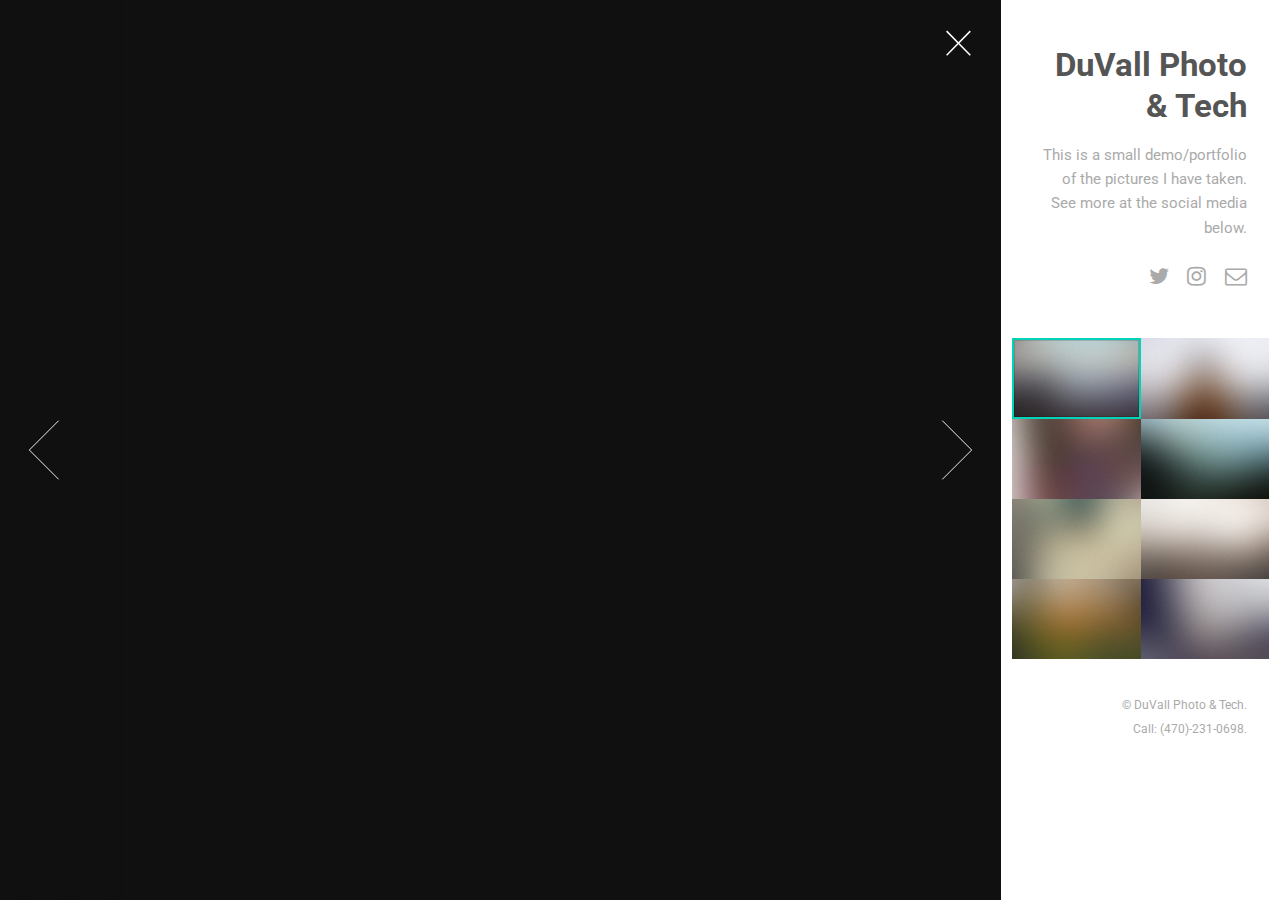
<file: index.html>
<!DOCTYPE HTML>
<!--
	Lens by HTML5 UP
	html5up.net | @ajlkn
	Free for personal and commercial use under the CCA 3.0 license (html5up.net/license)
-->
<html>
	<head>
		<title>DuVall Photo & Tech</title>
		<meta charset="utf-8" />
		<meta name="viewport" content="width=device-width, initial-scale=1" />
		<!--[if lte IE 8]><script src="assets/js/ie/html5shiv.js"></script><![endif]-->
		<link rel="stylesheet" href="assets/css/main.css" />
		<!--[if lte IE 8]><link rel="stylesheet" href="assets/css/ie8.css" /><![endif]-->
		<!--[if lte IE 9]><link rel="stylesheet" href="assets/css/ie9.css" /><![endif]-->
		<noscript><link rel="stylesheet" href="assets/css/noscript.css" /></noscript>
	</head>
	<body class="is-loading-0 is-loading-1 is-loading-2">

		<!-- Main -->
			<div id="main">

				<!-- Header -->
					<header id="header">
						<h1>DuVall Photo & Tech</h1>
						<p>This is a small demo/portfolio of the pictures I have taken. <br> See more at the social media below.</p>
						<ul class="icons">
							<li><a href="https://twitter.com/stephenduvall17" class="icon fa-twitter"><span class="label">Twitter</span></a></li>
							<li><a href="https://www.instagram.com/stephenduvall/" class="icon fa-instagram"><span class="label">Instagram</span></a></li>
							<!--<li><a href="#" class="icon fa-github"><span class="label">Github</span></a></li>-->
							<li><a href="mailto:stephen.duvall13@gmail.com" class="icon fa-envelope-o"><span class="label">Email</span></a></li>
						</ul>
					</header>

				<!-- Thumbnail -->
					<section id="thumbnails">
						<article>
							<a class="thumbnail" href="images/fulls/01.jpg" data-position="left center"><img src="images/thumbs/01.jpg" alt="" /></a>
							<!--<h2>Photo Information</h2>-->
							<p>Shutter: 1/160 Av: 4.5</p>
						</article>
						<article>
							<a class="thumbnail" href="images/fulls/02.jpg"><img src="images/thumbs/02.jpg" alt="" /></a>
							<!--<h2>Vivamus convallis libero</h2>-->
							<p>Shutter: 1/40 Av: 4.5</p>
						</article>
						<article>
							<a class="thumbnail" href="images/fulls/03.jpg" data-position="top center"><img src="images/thumbs/03.jpg" alt="" /></a>
							<!--<h2>Nec accumsan enim felis</h2>-->
							<p>Shutter: 1/15 Av: 5.6</p>
						</article>
						<article>
							<a class="thumbnail" href="images/fulls/04.jpg"><img src="images/thumbs/04.jpg" alt="" /></a>
							<!--<h2>Donec maximus nisi eget</h2>-->
							<p> Shutter 1/400 Av: 3.5 ISO: 100</p>
						</article>
						<article>
							<a class="thumbnail" href="images/fulls/05.jpg" data-position="top center"><img src="images/thumbs/05.jpg" alt="" /></a>
							<!--<h2>Nullam vitae nunc vulputate</h2>-->
							<p>Shutter: 1/800 Av: 5.6 ISO: 800</p>
						</article>
						<article>
							<a class="thumbnail" href="images/fulls/06.jpg" data-position="top"><img src="images/thumbs/06.jpg" alt="" /></a>
							<!--<h2>Phasellus magna faucibus</h2>-->
							<p>Shutter: 1/60 Av: 4.0</p>
						</article>
						<article>
							<a class="thumbnail" href="images/fulls/07.jpg"><img src="images/thumbs/07.jpg" alt="" /></a>
							<!--<h2>Proin quis mauris</h2>-->
							<p>Shutter: 1/80 Av: 5.0</p>
						</article>
						<article>
							<a class="thumbnail" href="images/fulls/08.jpg"><img src="images/thumbs/08.jpg" alt="" /></a>
							<!--<h2>Gravida quis varius enim</h2>-->
							<p>Shutter: 1/4000 Av: 4.0</p>
						</article>
						<!--<article>
							<a class="thumbnail" href="images/fulls/09.jpg"><img src="images/thumbs/09.jpg" alt="" /></a>
							<h2>Morbi eget vitae adipiscing</h2>
							<p>In quis vulputate dui. Maecenas metus elit, dictum praesent lacinia lacus.</p>
						</article>
						<article>
							<a class="thumbnail" href="images/fulls/10.jpg"><img src="images/thumbs/10.jpg" alt="" /></a>
							<h2>Habitant tristique senectus</h2>
							<p>Vestibulum ante ipsum primis in faucibus orci luctus ac tincidunt dolor.</p>
						</article>
						<article>
							<a class="thumbnail" href="images/fulls/11.jpg"><img src="images/thumbs/11.jpg" alt="" /></a>
							<h2>Pharetra ex non faucibus</h2>
							<p>Ut sed magna euismod leo laoreet congue. Fusce congue enim ultricies.</p>
						</article>
						<article>
							<a class="thumbnail" href="images/fulls/12.jpg"><img src="images/thumbs/12.jpg" alt="" /></a>
							<h2>Mattis lorem sodales</h2>
							<p>Feugiat auctor leo massa, nec vestibulum nisl erat faucibus, rutrum nulla.</p>
						</article>-->
					</section>

				<!-- Footer -->
					<footer id="footer">
						<ul class="copyright">
							<li>&copy; DuVall Photo & Tech.</li><li>Call: (470)-231-0698</a>.</li>
						</ul>
					</footer>

			</div>

		<!-- Scripts -->
			<script src="assets/js/jquery.min.js"></script>
			<script src="assets/js/skel.min.js"></script>
			<!--[if lte IE 8]><script src="assets/js/ie/respond.min.js"></script><![endif]-->
			<script src="assets/js/main.js"></script>
		<!-- Google Analytics -->
			<script>
			 (function(i,s,o,g,r,a,m){i['GoogleAnalyticsObject']=r;i[r]=i[r]||function(){
		 (i[r].q=i[r].q||[]).push(arguments)},i[r].l=1*new Date();a=s.createElement(o),
			 m=s.getElementsByTagName(o)[0];a.async=1;a.src=g;m.parentNode.insertBefore(a,m)
			 })(window,document,'script','https://www.google-analytics.com/analytics.js','ga');

			 ga('create', 'UA-78698393-2', 'auto');
			 ga('send', 'pageview');
	 </script>

	</body>
</html>
</file>
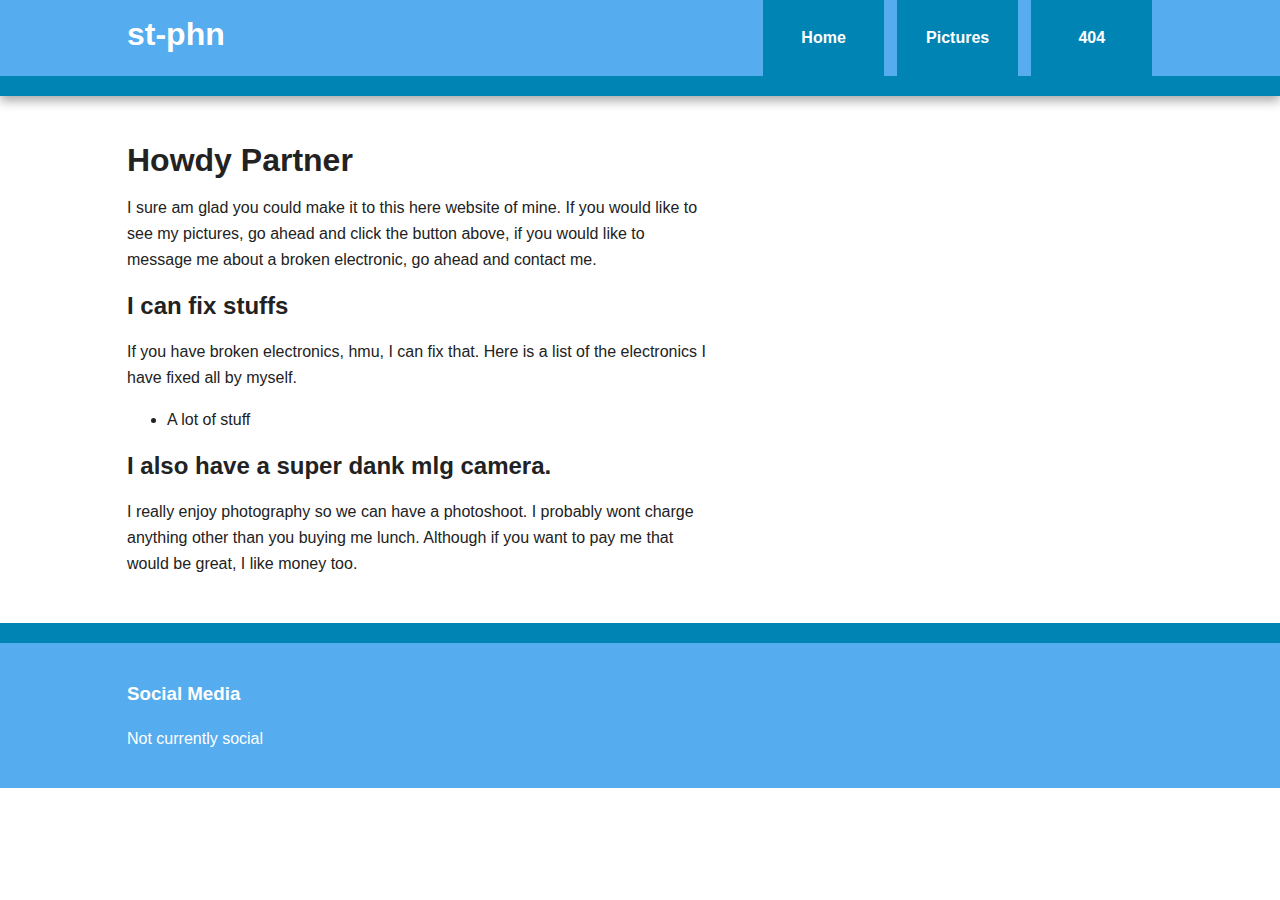
<file: Old/index.html>
<!doctype html>
<!--[if lt IE 7]>      <html class="no-js lt-ie9 lt-ie8 lt-ie7" lang=""> <![endif]-->
<!--[if IE 7]>         <html class="no-js lt-ie9 lt-ie8" lang=""> <![endif]-->
<!--[if IE 8]>         <html class="no-js lt-ie9" lang=""> <![endif]-->
<!--[if gt IE 8]><!--> <html class="no-js" lang=""> <!--<![endif]-->
    <head>
        <meta charset="utf-8">
        <meta http-equiv="X-UA-Compatible" content="IE=edge,chrome=1">
        <title></title>
        <meta name="description" content="">
        <meta name="viewport" content="width=device-width, initial-scale=1">
        <link rel="apple-touch-icon" href="apple-touch-icon.png">

        <link rel="stylesheet" href="css/normalize.min.css">
        <link rel="stylesheet" href="css/main.css">

        <script src="js/vendor/modernizr-2.8.3-respond-1.4.2.min.js"></script>
    </head>
    <body>
        <!--[if lt IE 8]>
            <p class="browserupgrade">You are using an <strong>outdated</strong> browser. Please <a href="http://browsehappy.com/">upgrade your browser</a> to improve your experience.</p>
        <![endif]-->

        <div class="header-container">
            <header class="wrapper clearfix">
                <h1 class="title">st-phn</h1>
                <nav>
                    <ul>
                        <li><a href="index.html">Home</a></li>
                        <li><a href="pictures.html">Pictures</a></li>
                        <li><a href="404.html">404</a></li>
                    </ul>
                </nav>
            </header>
        </div>

        <div class="main-container">
            <div class="main wrapper clearfix">

                <article>
                    <header>
                        <h1>Howdy Partner</h1>
                        <p>I sure am glad you could make it to this here website of mine. If you would like to see my pictures, go ahead and click the button above, if you would like to message me about a broken electronic, go ahead and contact me. </p>
                    </header>
                    <section>
                        <h2>I can fix stuffs</h2>
                        <p>If you have broken electronics, hmu, I can fix that. Here is a list of the electronics I have fixed all by myself.</p>
                        <ul>
                          <li>A lot of stuff</li>
                        </ul>

                    </section>
                    <section>
                        <h2>I also have a super dank mlg camera.</h2>
                        <p>I really enjoy photography so we can have a photoshoot. I probably wont charge anything other than you buying me lunch. Although if you want to pay me that would be great, I like money too. </p>
                    </section>
                </article>
            </div> <!-- #main -->
        </div> <!-- #main-container -->

        <div class="footer-container">
            <footer class="wrapper">
                <h3>Social Media</h3>
                <p>Not currently social</p>
            </footer>
        </div>

        <script src="//ajax.googleapis.com/ajax/libs/jquery/1.11.2/jquery.min.js"></script>
        <script>window.jQuery || document.write('<script src="js/vendor/jquery-1.11.2.min.js"><\/script>')</script>

        <script src="js/main.js"></script>

        <!-- Google Analytics: change UA-XXXXX-X to be your site's ID. -->
        <script>
            (function(b,o,i,l,e,r){b.GoogleAnalyticsObject=l;b[l]||(b[l]=
            function(){(b[l].q=b[l].q||[]).push(arguments)});b[l].l=+new Date;
            e=o.createElement(i);r=o.getElementsByTagName(i)[0];
            e.src='//www.google-analytics.com/analytics.js';
            r.parentNode.insertBefore(e,r)}(window,document,'script','ga'));
            ga('create','UA-78698393-2','auto');ga('send','pageview');
        </script>
        <!-- Google Tag Manager -->
        <noscript><iframe src="//www.googletagmanager.com/ns.html?id=GTM-TWWTQ7" height="0" width="0" style="display:none;visibility:hidden"></iframe></noscript>
        <script>
          (function(w,d,s,l,i){w[l]=w[l]||[];w[l].push({'gtm.start':
          new Date().getTime(),event:'gtm.js'});var f=d.getElementsByTagName(s)[0],
          j=d.createElement(s),dl=l!='dataLayer'?'&l='+l:'';j.async=true;j.src=
          '//www.googletagmanager.com/gtm.js?id='+i+dl;f.parentNode.insertBefore(j,f);
          })(window,document,'script','dataLayer','GTM-TWWTQ7');
        </script>
        <!-- End Google Tag Manager -->
    </body>
</html>
</file>
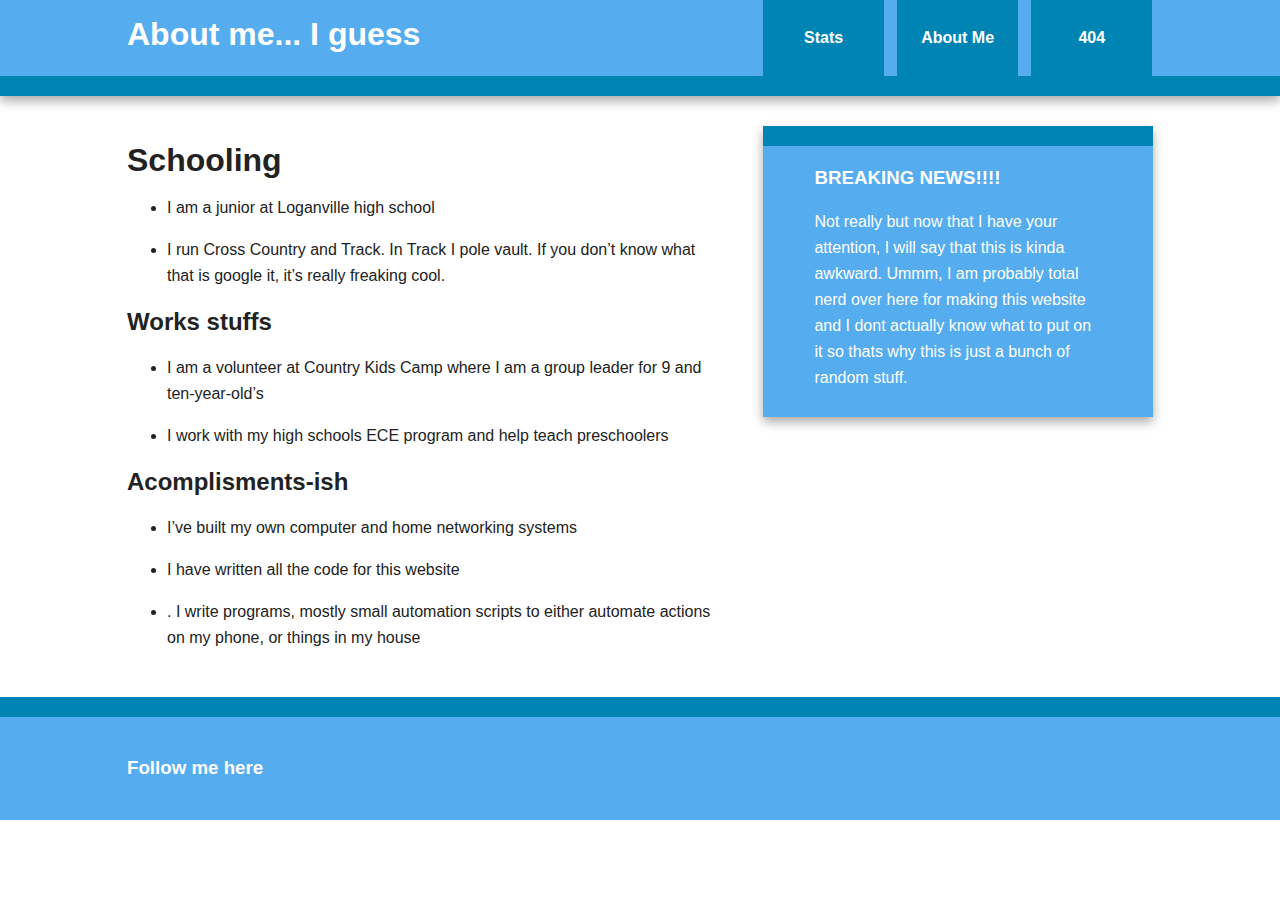
<file: aboutme.html>
<!doctype html>
<!--[if lt IE 7]>      <html class="no-js lt-ie9 lt-ie8 lt-ie7" lang=""> <![endif]-->
<!--[if IE 7]>         <html class="no-js lt-ie9 lt-ie8" lang=""> <![endif]-->
<!--[if IE 8]>         <html class="no-js lt-ie9" lang=""> <![endif]-->
<!--[if gt IE 8]><!--> <html class="no-js" lang=""> <!--<![endif]-->
    <head>
        <meta charset="utf-8">
        <meta http-equiv="X-UA-Compatible" content="IE=edge,chrome=1">
        <title></title>
        <meta name="description" content="">
        <meta name="viewport" content="width=device-width, initial-scale=1">
        <link rel="apple-touch-icon" href="apple-touch-icon.png">

        <link rel="stylesheet" href="css/normalize.min.css">
        <link rel="stylesheet" href="css/main.css">

        <script src="js/vendor/modernizr-2.8.3-respond-1.4.2.min.js"></script>
    </head>
    <body>
        <!--[if lt IE 8]>
            <p class="browserupgrade">You are using an <strong>outdated</strong> browser. Please <a href="http://browsehappy.com/">upgrade your browser</a> to improve your experience.</p>
        <![endif]-->

        <div class="header-container">
            <header class="wrapper clearfix">
                <h1 class="title">About me... I guess</h1>
                <nav>
                    <ul>
                        <li><a href="index.html">Stats</a></li>
                        <li><a href="aboutme.html">About Me</a></li>
                        <li><a href="404.html">404</a></li>
                    </ul>
                </nav>
            </header>
        </div>

        <div class="main-container">
            <div class="main wrapper clearfix">

                <article>
                    <header>
                        <h1>Schooling</h1>
                        <ul>
                          <li><p>I am a junior at Loganville high school</p></li>
                          <li><p>I run Cross Country and Track. In Track I pole vault. If you don’t know what that is google it, it’s really freaking cool.</p></li>
                        </ul>
                    </header>
                    <section>
                        <h2>Works stuffs</h2>
                        <ul>
                          <li><p>I am a volunteer at Country Kids Camp where I am a group leader for 9 and ten-year-old’s</p></li>
                          <li><p>I work with my high schools ECE program and help teach preschoolers</p></li>
                        </ul>
                    </section>
                    <section>
                        <h2>Acomplisments-ish</h2>
                        <ul>
                          <li><p>I’ve built my own computer and home networking systems</p></li>
                          <li><p>I have written all the code for this website</p></li>
                          <li><p>. I write programs, mostly small automation scripts to either automate actions on my phone, or things in my house</p></li>
                        </ul>
                    </section>

                    <footer>
                        <!--<h3>I also have a super dank mlg camera.</h3>
                        <p>I really enjoy photography so we can have a photoshoot. I probably wont charge anything other than buying me lunch. Although if you want to pay me that would be great, I like money too. </p>-->
                    </footer>
                </article>

                <aside>
                    <h3>BREAKING NEWS!!!!</h3>
                    <p>Not really but now that I have your attention, I will say that this is kinda awkward. Ummm, I am probably total nerd over here for making this website and I dont actually know what to put on it so thats why this is just a bunch of random stuff.</p>
                </aside>

            </div> <!-- #main -->
        </div> <!-- #main-container -->

        <div class="footer-container">
            <footer class="wrapper">
                <h3>Follow me here</h3>
                <!--<button onclick="snapchatFunction()">Snapchat</button>
                <script>
                  function snapchatfunction() {
                    document.getElementById("demo").innerHTML = "Hello World";
                  }
                </script> -->

                <!-- Links and pictures to social media -->
            </footer>
        </div>

        <script src="//ajax.googleapis.com/ajax/libs/jquery/1.11.2/jquery.min.js"></script>
        <script>window.jQuery || document.write('<script src="js/vendor/jquery-1.11.2.min.js"><\/script>')</script>

        <script src="js/main.js"></script>

        <!-- Google Analytics: change UA-XXXXX-X to be your site's ID. -->
        <script>
            (function(b,o,i,l,e,r){b.GoogleAnalyticsObject=l;b[l]||(b[l]=
            function(){(b[l].q=b[l].q||[]).push(arguments)});b[l].l=+new Date;
            e=o.createElement(i);r=o.getElementsByTagName(i)[0];
            e.src='//www.google-analytics.com/analytics.js';
            r.parentNode.insertBefore(e,r)}(window,document,'script','ga'));
            ga('create','UA-78698393-2','auto');ga('send','pageview');
        </script>
    </body>
</html>
</file>
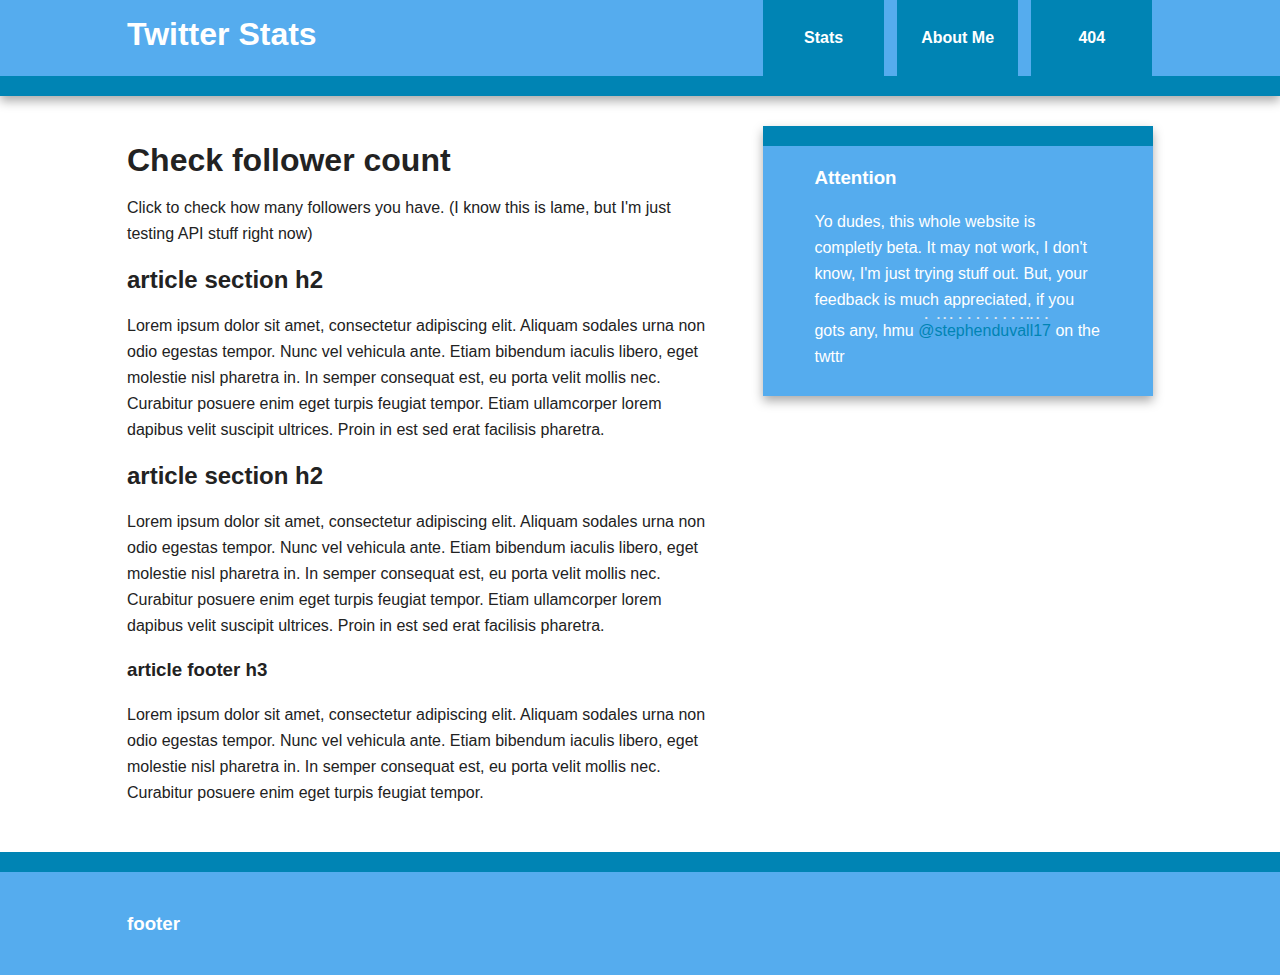
<file: index-old.html>
<!doctype html>
<!--[if lt IE 7]>      <html class="no-js lt-ie9 lt-ie8 lt-ie7" lang=""> <![endif]-->
<!--[if IE 7]>         <html class="no-js lt-ie9 lt-ie8" lang=""> <![endif]-->
<!--[if IE 8]>         <html class="no-js lt-ie9" lang=""> <![endif]-->
<!--[if gt IE 8]><!--> <html class="no-js" lang=""> <!--<![endif]-->
    <head>
        <meta charset="utf-8">
        <meta http-equiv="X-UA-Compatible" content="IE=edge,chrome=1">
        <title></title>
        <meta name="description" content="">
        <meta name="viewport" content="width=device-width, initial-scale=1">
        <link rel="apple-touch-icon" href="apple-touch-icon.png">

        <link rel="stylesheet" href="css/normalize.min.css">
        <link rel="stylesheet" href="css/main.css">

        <script src="js/vendor/modernizr-2.8.3-respond-1.4.2.min.js"></script>
    </head>
    <body>
        <!--[if lt IE 8]>
            <p class="browserupgrade">You are using an <strong>outdated</strong> browser. Please <a href="http://browsehappy.com/">upgrade your browser</a> to improve your experience.</p>
        <![endif]-->

        <div class="header-container">
            <header class="wrapper clearfix">
                <h1 class="title">Twitter Stats</h1>
                <nav>
                    <ul>
                        <li><a href="index.html">Stats</a></li>
                        <li><a href="aboutme.html">About Me</a></li>
                        <li><a href="404.html">404</a></li>
                    </ul>
                </nav>
            </header>
        </div>

        <div class="main-container">
            <div class="main wrapper clearfix">

                <article>
                    <header>
                        <h1>Check follower count</h1>
                        <p>Click to check how many followers you have. (I know this is lame, but I'm just testing API stuff right now)</p>
                    </header>
                    <section>
                        <h2>article section h2</h2>
                        <p>Lorem ipsum dolor sit amet, consectetur adipiscing elit. Aliquam sodales urna non odio egestas tempor. Nunc vel vehicula ante. Etiam bibendum iaculis libero, eget molestie nisl pharetra in. In semper consequat est, eu porta velit mollis nec. Curabitur posuere enim eget turpis feugiat tempor. Etiam ullamcorper lorem dapibus velit suscipit ultrices. Proin in est sed erat facilisis pharetra.</p>
                    </section>
                    <section>
                        <h2>article section h2</h2>
                        <p>Lorem ipsum dolor sit amet, consectetur adipiscing elit. Aliquam sodales urna non odio egestas tempor. Nunc vel vehicula ante. Etiam bibendum iaculis libero, eget molestie nisl pharetra in. In semper consequat est, eu porta velit mollis nec. Curabitur posuere enim eget turpis feugiat tempor. Etiam ullamcorper lorem dapibus velit suscipit ultrices. Proin in est sed erat facilisis pharetra.</p>
                    </section>
                    <footer>
                        <h3>article footer h3</h3>
                        <p>Lorem ipsum dolor sit amet, consectetur adipiscing elit. Aliquam sodales urna non odio egestas tempor. Nunc vel vehicula ante. Etiam bibendum iaculis libero, eget molestie nisl pharetra in. In semper consequat est, eu porta velit mollis nec. Curabitur posuere enim eget turpis feugiat tempor.</p>
                    </footer>
                </article>

                <aside>
                    <h3>Attention</h3>
                    <p>Yo dudes, this whole website is completly beta. It may not work, I don't know, I'm just trying stuff out. But, your feedback is much appreciated, if you gots any, hmu <a href="https://twitter.com/stephenduvall17" class="plain">@stephenduvall17</a> on the twttr</p>
                </aside>

            </div> <!-- #main -->
        </div> <!-- #main-container -->

        <div class="footer-container">
            <footer class="wrapper">
                <h3>footer</h3>
            </footer>
        </div>

        <script src="//ajax.googleapis.com/ajax/libs/jquery/1.11.2/jquery.min.js"></script>
        <script>window.jQuery || document.write('<script src="js/vendor/jquery-1.11.2.min.js"><\/script>')</script>

        <script src="js/main.js"></script>

        <!-- Google Analytics: change UA-XXXXX-X to be your site's ID. -->
        <script>
            (function(b,o,i,l,e,r){b.GoogleAnalyticsObject=l;b[l]||(b[l]=
            function(){(b[l].q=b[l].q||[]).push(arguments)});b[l].l=+new Date;
            e=o.createElement(i);r=o.getElementsByTagName(i)[0];
            e.src='//www.google-analytics.com/analytics.js';
            r.parentNode.insertBefore(e,r)}(window,document,'script','ga'));
            ga('create','UA-78698393-2','auto');ga('send','pageview');
        </script>
    </body>
</html>
</file>
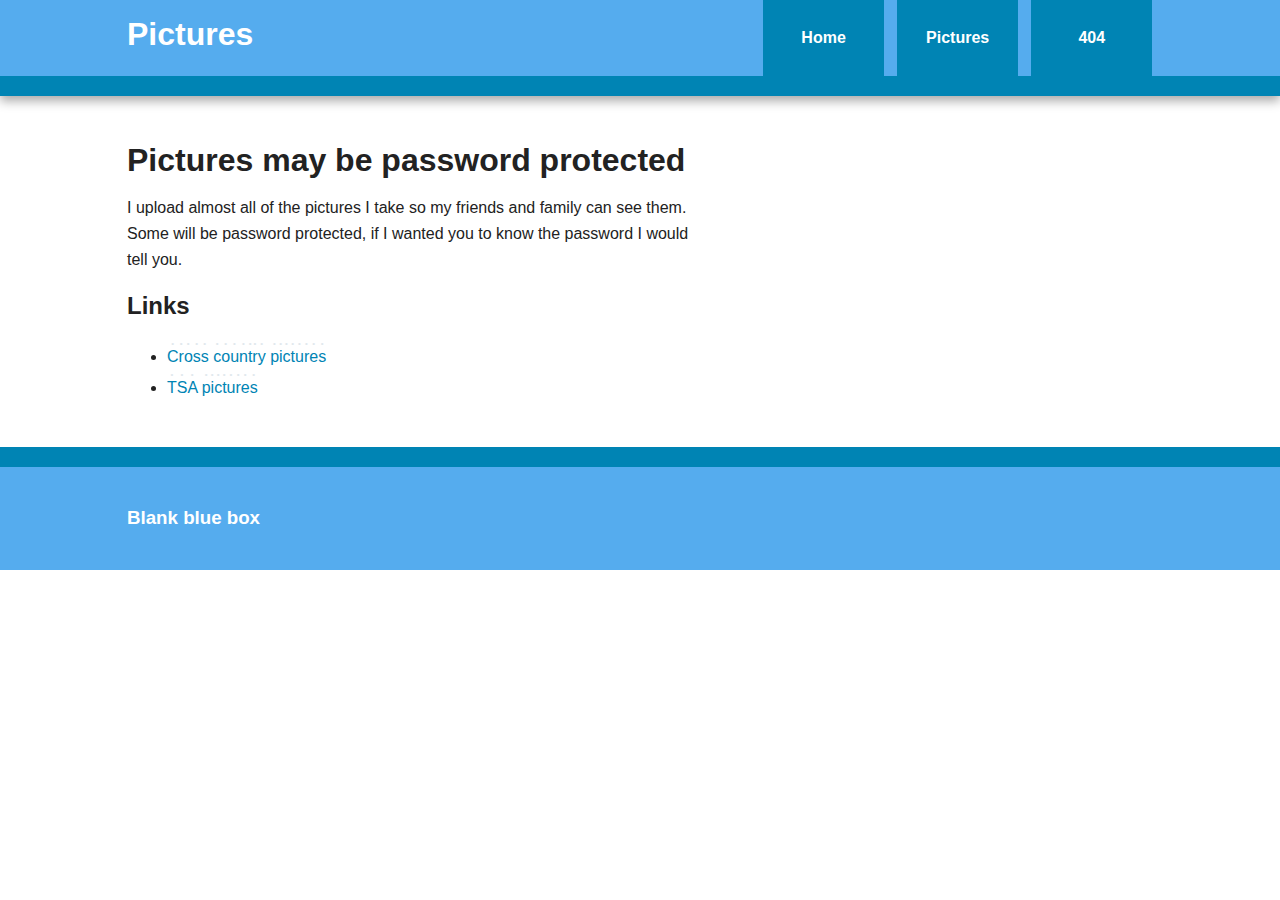
<file: pictures.html>
<!doctype html>
<!--[if lt IE 7]>      <html class="no-js lt-ie9 lt-ie8 lt-ie7" lang=""> <![endif]-->
<!--[if IE 7]>         <html class="no-js lt-ie9 lt-ie8" lang=""> <![endif]-->
<!--[if IE 8]>         <html class="no-js lt-ie9" lang=""> <![endif]-->
<!--[if gt IE 8]><!--> <html class="no-js" lang=""> <!--<![endif]-->
    <head>
        <meta charset="utf-8">
        <meta http-equiv="X-UA-Compatible" content="IE=edge,chrome=1">
        <title></title>
        <meta name="description" content="">
        <meta name="viewport" content="width=device-width, initial-scale=1">
        <link rel="apple-touch-icon" href="apple-touch-icon.png">

        <link rel="stylesheet" href="css/normalize.min.css">
        <link rel="stylesheet" href="css/main.css">

        <script src="js/vendor/modernizr-2.8.3-respond-1.4.2.min.js"></script>
    </head>
    <body>
        <!--[if lt IE 8]>
            <p class="browserupgrade">You are using an <strong>outdated</strong> browser. Please <a href="http://browsehappy.com/">upgrade your browser</a> to improve your experience.</p>
        <![endif]-->

        <div class="header-container">
            <header class="wrapper clearfix">
                <h1 class="title">Pictures</h1>
                <nav>
                    <ul>
                        <li><a href="index.html">Home</a></li>
                        <li><a href="pictures.html">Pictures</a></li>
                        <li><a href="404.html">404</a></li>
                    </ul>
                </nav>
            </header>
        </div>

        <div class="main-container">
            <div class="main wrapper clearfix">

                <article>
                    <header>
                        <h1>Pictures may be password protected</h1>
                        <p>I upload almost all of the pictures I take so my friends and family can see them. Some will be password protected, if I wanted you to know the password I would tell you.</p>
                    </header>
                    <section>
                        <h2>Links</h2>
                        <ul>
                          <li><a href="xc.html" class="plain link">Cross country pictures</a></li>
                          <li><a href="tsa.html" class="plain link">TSA pictures</a></li>
                        </ul>
                    </section>
                    <!--<section>
                        <h2>Acomplisments-ish</h2>
                        <ul>
                          <li><p>I’ve built my own computer and home networking systems</p></li>
                          <li><p>I have written all the code for this website</p></li>
                          <li><p>. I write programs, mostly small automation scripts to either automate actions on my phone, or things in my house</p></li>
                        </ul>
                    </section>-->

                    <footer>

                    </footer>
                </article>
            </div> <!-- #main -->
        </div> <!-- #main-container -->

        <div class="footer-container">
            <footer class="wrapper">
                <h3>Blank blue box</h3>
                <!--<button onclick="snapchatFunction()">Snapchat</button>
                <script>
                  function snapchatfunction() {
                    document.getElementById("demo").innerHTML = "Hello World";
                  }
                </script> -->

                <!-- Links and pictures to social media -->
            </footer>
        </div>

        <script src="//ajax.googleapis.com/ajax/libs/jquery/1.11.2/jquery.min.js"></script>
        <script>window.jQuery || document.write('<script src="js/vendor/jquery-1.11.2.min.js"><\/script>')</script>

        <script src="js/main.js"></script>

        <!-- Google Analytics: change UA-XXXXX-X to be your site's ID. -->
        <script>
            (function(b,o,i,l,e,r){b.GoogleAnalyticsObject=l;b[l]||(b[l]=
            function(){(b[l].q=b[l].q||[]).push(arguments)});b[l].l=+new Date;
            e=o.createElement(i);r=o.getElementsByTagName(i)[0];
            e.src='//www.google-analytics.com/analytics.js';
            r.parentNode.insertBefore(e,r)}(window,document,'script','ga'));
            ga('create','UA-78698393-2','auto');ga('send','pageview');
        </script>
    </body>
</html>
</file>
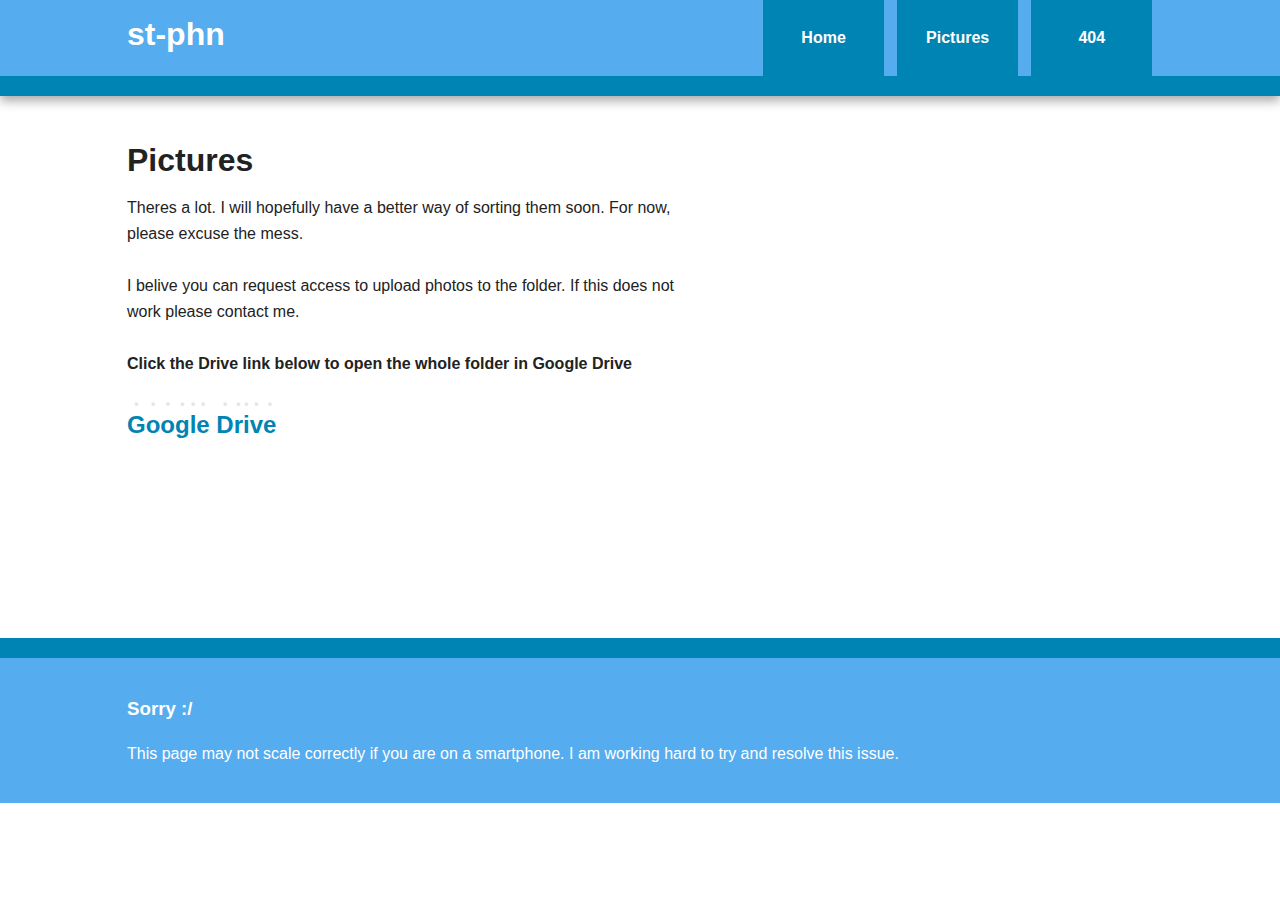
<file: xc.html>
<!doctype html>
<!--[if lt IE 7]>      <html class="no-js lt-ie9 lt-ie8 lt-ie7" lang=""> <![endif]-->
<!--[if IE 7]>         <html class="no-js lt-ie9 lt-ie8" lang=""> <![endif]-->
<!--[if IE 8]>         <html class="no-js lt-ie9" lang=""> <![endif]-->
<!--[if gt IE 8]><!--> <html class="no-js" lang=""> <!--<![endif]-->
    <head>
        <meta charset="utf-8">
        <meta http-equiv="X-UA-Compatible" content="IE=edge,chrome=1">
        <title></title>
        <meta name="description" content="">
        <meta name="viewport" content="width=device-width, initial-scale=1">
        <link rel="apple-touch-icon" href="apple-touch-icon.png">

        <link rel="stylesheet" href="css/normalize.min.css">
        <link rel="stylesheet" href="css/main.css">

        <script src="js/vendor/modernizr-2.8.3-respond-1.4.2.min.js"></script>
    </head>
    <body>
        <!--[if lt IE 8]>
            <p class="browserupgrade">You are using an <strong>outdated</strong> browser. Please <a href="http://browsehappy.com/">upgrade your browser</a> to improve your experience.</p>
        <![endif]-->

        <div class="header-container">
            <header class="wrapper clearfix">
                <h1 class="title">st-phn</h1>
                <nav>
                    <ul>
                        <li><a href="index.html">Home</a></li>
                        <li><a href="pictures.html">Pictures</a></li>
                        <li><a href="404.html">404</a></li>
                    </ul>
                </nav>
            </header>
        </div>

        <div class="main-container">
            <div class="main wrapper clearfix">

                <article>
                    <header>
                        <h1>Pictures</h1>
                        <p>Theres a lot. I will hopefully have a better way of sorting them soon. For now, please excuse the mess. <br> <br>I belive you can request access to upload photos to the folder. If this does not work please contact me.<br> <br> <b>Click the Drive link below to open the whole folder in Google Drive</b></p>
                    </header>
                    <section>
                        <h2><a href="https://drive.google.com/drive/u/1/folders/0ByFcQEwEBYJKMWl0eE1rVEdGUm8" class="plain link">Google Drive</a></h2>
                        <iframe src="https://drive.google.com/embeddedfolderview?id=0ByFcQEwEBYJKMWl0eE1rVEdGUm8#grid" style="width:100%; height:100%; border:0;"></iframe>


                    </section>
                    <section>
                        <!-- Blank -->
                    </section>
                </article>

            </div> <!-- #main -->
        </div> <!-- #main-container -->

        <div class="footer-container">
            <footer class="wrapper">
                <h3>Sorry :/</h3>
                <p>This page may not scale correctly if you are on a smartphone. I am working hard to try and resolve this issue.</p>
            </footer>
        </div>

        <script src="//ajax.googleapis.com/ajax/libs/jquery/1.11.2/jquery.min.js"></script>
        <script>window.jQuery || document.write('<script src="js/vendor/jquery-1.11.2.min.js"><\/script>')</script>

        <script src="js/main.js"></script>

        <!-- Google Analytics: change UA-XXXXX-X to be your site's ID. -->
        <script>
            (function(b,o,i,l,e,r){b.GoogleAnalyticsObject=l;b[l]||(b[l]=
            function(){(b[l].q=b[l].q||[]).push(arguments)});b[l].l=+new Date;
            e=o.createElement(i);r=o.getElementsByTagName(i)[0];
            e.src='//www.google-analytics.com/analytics.js';
            r.parentNode.insertBefore(e,r)}(window,document,'script','ga'));
            ga('create','UA-78698393-2','auto');ga('send','pageview');
        </script>
        <!-- Google Tag Manager -->
        <noscript><iframe src="//www.googletagmanager.com/ns.html?id=GTM-TWWTQ7" height="0" width="0" style="display:none;visibility:hidden"></iframe></noscript>
        <script>
          (function(w,d,s,l,i){w[l]=w[l]||[];w[l].push({'gtm.start':
          new Date().getTime(),event:'gtm.js'});var f=d.getElementsByTagName(s)[0],
          j=d.createElement(s),dl=l!='dataLayer'?'&l='+l:'';j.async=true;j.src=
          '//www.googletagmanager.com/gtm.js?id='+i+dl;f.parentNode.insertBefore(j,f);
          })(window,document,'script','dataLayer','GTM-TWWTQ7');
        </script>
        <!-- End Google Tag Manager -->
    </body>
</html>
</file>
<file: assets/css/ie8.css>
/*
	Lens by HTML5 UP
	html5up.net | @ajlkn
	Free for personal and commercial use under the CCA 3.0 license (html5up.net/license)
*/

/* Viewer */

	#viewer {
		width: 100%;
	}
</file>
<file: assets/css/ie9.css>
/*
	Lens by HTML5 UP
	html5up.net | @ajlkn
	Free for personal and commercial use under the CCA 3.0 license (html5up.net/license)
*/

/* Thumbnails */

	#thumbnails:after {
		content: '';
		display: block;
		clear: both;
	}

	#thumbnails article {
		float: left;
	}

/* Viewer */

	#viewer .inner {
		box-shadow: inset 0 0 9em 2em rgba(16, 16, 16, 0.2);
	}

		#viewer .inner:before {
			display: none;
		}

	#viewer .slide .caption {
		background-color: rgba(16, 16, 16, 0.5);
	}
</file>
<file: assets/css/noscript.css>
/*
	Lens by HTML5 UP
	html5up.net | @ajlkn
	Free for personal and commercial use under the CCA 3.0 license (html5up.net/license)
*/

/* Main */

	#main {
		opacity: 1 !important;
		right: 0 !important;
	}

	body:before {
		content: 'Javascript is disabled :(';
		display: block;
		position: absolute;
		top: 50%;
		width: calc(100% - 22.5em * 0.333333333);
		height: 4em;
		margin-top: -2em;
		color: #272727;
		cursor: default;
		font-size: 3em;
		line-height: 4em;
		text-align: center;
		white-space: nowrap;
		left: 0;
	}
</file>
<file: Old/css/main.css>
/*! HTML5 Boilerplate v5.0 | MIT License | http://h5bp.com/ */

html {
    color: #222;
    font-size: 1em;
    line-height: 1.4;
}

::-moz-selection {
    background: #b3d4fc;
    text-shadow: none;
}

::selection {
    background: #b3d4fc;
    text-shadow: none;
}

hr {
    display: block;
    height: 1px;
    border: 0;
    border-top: 1px solid #ccc;
    margin: 1em 0;
    padding: 0;
}

audio,
canvas,
iframe,
img,
svg,
video {
    vertical-align: middle;
}

fieldset {
    border: 0;
    margin: 0;
    padding: 0;
}

textarea {
    resize: vertical;
}

.browserupgrade {
    margin: 0.2em 0;
    background: #ccc;
    color: #000;
    padding: 0.2em 0;
}


/* ===== Initializr Styles ==================================================
   Author: Jonathan Verrecchia - verekia.com/initializr/responsive-template
   ========================================================================== */

body {
    font: 16px/26px Helvetica, Helvetica Neue, Arial;
}

.wrapper {
    width: 90%;
    margin: 0 5%;
}

/* ===================
    ALL: Orange Theme
   =================== */

.header-container {
    border-bottom: 20px solid #0084b4;
}

.footer-container,
.main aside {
    border-top: 20px solid #0084b4;
}

.header-container,
.footer-container,
.main aside {
    background: #55acee;
}

.title {
    color: white;
}

/* ==============
    MOBILE: Menu
   ============== */

nav ul {
    margin: 0;
    padding: 0;
    list-style-type: none;
}

nav a {
    display: block;
    margin-bottom: 10px;
    padding: 15px 0;

    text-align: center;
    text-decoration: none;
    font-weight: bold;

    color: white;
    background: #0084b4;
}

nav a:hover,
nav a:visited {
    color: white;
}

nav a:hover {
    text-decoration: underline;
}

/* ==============
    MOBILE: Main
   ============== */

.main {
    padding: 30px 0;
}

.main article h1 {
    font-size: 2em;
}

.main aside {
    color: white;
    padding: 0px 5% 10px;
}

.footer-container footer {
    color: white;
    padding: 20px 0;
}

/* ===============
    ALL: IE Fixes
   =============== */

.ie7 .title {
    padding-top: 20px;
}

/* ==========================================================================
   Author's custom styles
   ========================================================================== */

.plain {
    text-decoration: none;
    color: #0084b4;
    text-emphasis-color: #e1e8ed;
    text-emphasis-style: filled;
}














/* ==========================================================================
   Media Queries
   ========================================================================== */

@media only screen and (min-width: 480px) {

/* ====================
    INTERMEDIATE: Menu
   ==================== */

    nav a {
        float: left;
        width: 27%;
        margin: 0 1.7%;
        padding: 25px 2%;
        margin-bottom: 0;
    }

    nav li:first-child a {
        margin-left: 0;
    }

    nav li:last-child a {
        margin-right: 0;
    }

/* ========================
    INTERMEDIATE: IE Fixes
   ======================== */

    nav ul li {
        display: inline;
    }

    .oldie nav a {
        margin: 0 0.7%;
    }
}

@media only screen and (min-width: 768px) {

/* ====================
    WIDE: CSS3 Effects
   ==================== */

    .header-container,
    .main aside {
        -webkit-box-shadow: 0 5px 10px #aaa;
           -moz-box-shadow: 0 5px 10px #aaa;
                box-shadow: 0 5px 10px #aaa;
    }

/* ============
    WIDE: Menu
   ============ */

    .title {
        float: left;
    }

    nav {
        float: right;
        width: 38%;
    }

/* ============
    WIDE: Main
   ============ */

    .main article {
        float: left;
        width: 57%;
    }

    .main aside {
        float: right;
        width: 28%;
    }
}

@media only screen and (min-width: 1140px) {

/* ===============
    Maximal Width
   =============== */

    .wrapper {
        width: 1026px; /* 1140px - 10% for margins */
        margin: 0 auto;
    }
}

/* ==========================================================================
   Helper classes
   ========================================================================== */

.hidden {
    display: none !important;
    visibility: hidden;
}

.visuallyhidden {
    border: 0;
    clip: rect(0 0 0 0);
    height: 1px;
    margin: -1px;
    overflow: hidden;
    padding: 0;
    position: absolute;
    width: 1px;
}

.visuallyhidden.focusable:active,
.visuallyhidden.focusable:focus {
    clip: auto;
    height: auto;
    margin: 0;
    overflow: visible;
    position: static;
    width: auto;
}

.invisible {
    visibility: hidden;
}

.clearfix:before,
.clearfix:after {
    content: " ";
    display: table;
}

.clearfix:after {
    clear: both;
}

.clearfix {
    *zoom: 1;
}

/* ==========================================================================
   Print styles
   ========================================================================== */

@media print {
    *,
    *:before,
    *:after {
        background: transparent !important;
        color: #000 !important;
        box-shadow: none !important;
        text-shadow: none !important;
    }

    a,
    a:visited {
        text-decoration: underline;
    }

    a[href]:after {
        content: " (" attr(href) ")";
    }

    abbr[title]:after {
        content: " (" attr(title) ")";
    }

    a[href^="#"]:after,
    a[href^="javascript:"]:after {
        content: "";
    }

    pre,
    blockquote {
        border: 1px solid #999;
        page-break-inside: avoid;
    }

    thead {
        display: table-header-group;
    }

    tr,
    img {
        page-break-inside: avoid;
    }

    img {
        max-width: 100% !important;
    }

    p,
    h2,
    h3 {
        orphans: 3;
        widows: 3;
    }

    h2,
    h3 {
        page-break-after: avoid;
    }
}
.link:hover {
  text-decoration: underline;
}
</file>
<file: css/main.css>
/*! HTML5 Boilerplate v5.0 | MIT License | http://h5bp.com/ */

html {
    color: #222;
    font-size: 1em;
    line-height: 1.4;
}

::-moz-selection {
    background: #b3d4fc;
    text-shadow: none;
}

::selection {
    background: #b3d4fc;
    text-shadow: none;
}

hr {
    display: block;
    height: 1px;
    border: 0;
    border-top: 1px solid #ccc;
    margin: 1em 0;
    padding: 0;
}

audio,
canvas,
iframe,
img,
svg,
video {
    vertical-align: middle;
}

fieldset {
    border: 0;
    margin: 0;
    padding: 0;
}

textarea {
    resize: vertical;
}

.browserupgrade {
    margin: 0.2em 0;
    background: #ccc;
    color: #000;
    padding: 0.2em 0;
}


/* ===== Initializr Styles ==================================================
   Author: Jonathan Verrecchia - verekia.com/initializr/responsive-template
   ========================================================================== */

body {
    font: 16px/26px Helvetica, Helvetica Neue, Arial;
}

.wrapper {
    width: 90%;
    margin: 0 5%;
}

/* ===================
    ALL: Orange Theme
   =================== */

.header-container {
    border-bottom: 20px solid #0084b4;
}

.footer-container,
.main aside {
    border-top: 20px solid #0084b4;
}

.header-container,
.footer-container,
.main aside {
    background: #55acee;
}

.title {
    color: white;
}

/* ==============
    MOBILE: Menu
   ============== */

nav ul {
    margin: 0;
    padding: 0;
    list-style-type: none;
}

nav a {
    display: block;
    margin-bottom: 10px;
    padding: 15px 0;

    text-align: center;
    text-decoration: none;
    font-weight: bold;

    color: white;
    background: #0084b4;
}

nav a:hover,
nav a:visited {
    color: white;
}

nav a:hover {
    text-decoration: underline;
}

/* ==============
    MOBILE: Main
   ============== */

.main {
    padding: 30px 0;
}

.main article h1 {
    font-size: 2em;
}

.main aside {
    color: white;
    padding: 0px 5% 10px;
}

.footer-container footer {
    color: white;
    padding: 20px 0;
}

/* ===============
    ALL: IE Fixes
   =============== */

.ie7 .title {
    padding-top: 20px;
}

/* ==========================================================================
   Author's custom styles
   ========================================================================== */

.plain {
    text-decoration: none;
    color: #0084b4;
    text-emphasis-color: #e1e8ed;
    text-emphasis-style: filled;
}














/* ==========================================================================
   Media Queries
   ========================================================================== */

@media only screen and (min-width: 480px) {

/* ====================
    INTERMEDIATE: Menu
   ==================== */

    nav a {
        float: left;
        width: 27%;
        margin: 0 1.7%;
        padding: 25px 2%;
        margin-bottom: 0;
    }

    nav li:first-child a {
        margin-left: 0;
    }

    nav li:last-child a {
        margin-right: 0;
    }

/* ========================
    INTERMEDIATE: IE Fixes
   ======================== */

    nav ul li {
        display: inline;
    }

    .oldie nav a {
        margin: 0 0.7%;
    }
}

@media only screen and (min-width: 768px) {

/* ====================
    WIDE: CSS3 Effects
   ==================== */

    .header-container,
    .main aside {
        -webkit-box-shadow: 0 5px 10px #aaa;
           -moz-box-shadow: 0 5px 10px #aaa;
                box-shadow: 0 5px 10px #aaa;
    }

/* ============
    WIDE: Menu
   ============ */

    .title {
        float: left;
    }

    nav {
        float: right;
        width: 38%;
    }

/* ============
    WIDE: Main
   ============ */

    .main article {
        float: left;
        width: 57%;
    }

    .main aside {
        float: right;
        width: 28%;
    }
}

@media only screen and (min-width: 1140px) {

/* ===============
    Maximal Width
   =============== */

    .wrapper {
        width: 1026px; /* 1140px - 10% for margins */
        margin: 0 auto;
    }
}

/* ==========================================================================
   Helper classes
   ========================================================================== */

.hidden {
    display: none !important;
    visibility: hidden;
}

.visuallyhidden {
    border: 0;
    clip: rect(0 0 0 0);
    height: 1px;
    margin: -1px;
    overflow: hidden;
    padding: 0;
    position: absolute;
    width: 1px;
}

.visuallyhidden.focusable:active,
.visuallyhidden.focusable:focus {
    clip: auto;
    height: auto;
    margin: 0;
    overflow: visible;
    position: static;
    width: auto;
}

.invisible {
    visibility: hidden;
}

.clearfix:before,
.clearfix:after {
    content: " ";
    display: table;
}

.clearfix:after {
    clear: both;
}

.clearfix {
    *zoom: 1;
}

/* ==========================================================================
   Print styles
   ========================================================================== */

@media print {
    *,
    *:before,
    *:after {
        background: transparent !important;
        color: #000 !important;
        box-shadow: none !important;
        text-shadow: none !important;
    }

    a,
    a:visited {
        text-decoration: underline;
    }

    a[href]:after {
        content: " (" attr(href) ")";
    }

    abbr[title]:after {
        content: " (" attr(title) ")";
    }

    a[href^="#"]:after,
    a[href^="javascript:"]:after {
        content: "";
    }

    pre,
    blockquote {
        border: 1px solid #999;
        page-break-inside: avoid;
    }

    thead {
        display: table-header-group;
    }

    tr,
    img {
        page-break-inside: avoid;
    }

    img {
        max-width: 100% !important;
    }

    p,
    h2,
    h3 {
        orphans: 3;
        widows: 3;
    }

    h2,
    h3 {
        page-break-after: avoid;
    }
}
.link:hover {
  text-decoration: underline;
}
</file>
<file: assets/css/main.css>
@import url(font-awesome.min.css);
@import url("https://fonts.googleapis.com/css?family=Roboto:400,700");

/*
	Lens by HTML5 UP
	html5up.net | @ajlkn
	Free for personal and commercial use under the CCA 3.0 license (html5up.net/license)
*/

/* Reset */

	html, body, div, span, applet, object, iframe, h1, h2, h3, h4, h5, h6, p, blockquote, pre, a, abbr, acronym, address, big, cite, code, del, dfn, em, img, ins, kbd, q, s, samp, small, strike, strong, sub, sup, tt, var, b, u, i, center, dl, dt, dd, ol, ul, li, fieldset, form, label, legend, table, caption, tbody, tfoot, thead, tr, th, td, article, aside, canvas, details, embed, figure, figcaption, footer, header, hgroup, menu, nav, output, ruby, section, summary, time, mark, audio, video {
		margin: 0;
		padding: 0;
		border: 0;
		font-size: 100%;
		font: inherit;
		vertical-align: baseline;
	}

	article, aside, details, figcaption, figure, footer, header, hgroup, menu, nav, section {
		display: block;
	}

	body {
		line-height: 1;
	}

	ol, ul {
		list-style: none;
	}

	blockquote, q {
		quotes: none;
	}

	blockquote:before, blockquote:after, q:before, q:after {
		content: '';
		content: none;
	}

	table {
		border-collapse: collapse;
		border-spacing: 0;
	}

	body {
		-webkit-text-size-adjust: none;
	}

/* Box Model */

	*, *:before, *:after {
		-moz-box-sizing: border-box;
		-webkit-box-sizing: border-box;
		box-sizing: border-box;
	}

/* Basic */

	/*
		@-ms-viewport {
			width: device-width;
		}

	*/

	@media screen and (max-width: 480px) {

		html, body {
			min-width: 320px;
		}

	}

	body.is-loading-0 *, body.is-loading-0 *:before, body.is-loading-0 *:after {
		-moz-animation: none !important;
		-webkit-animation: none !important;
		-ms-animation: none !important;
		animation: none !important;
		-moz-transition: none !important;
		-webkit-transition: none !important;
		-ms-transition: none !important;
		transition: none !important;
	}

	html, body {
		background-color: #101010;
		overflow: hidden;
	}

/* Type */

	html {
		font-size: 16pt;
	}

		@media screen and (max-width: 1680px) {

			html {
				font-size: 12pt;
			}

		}

		@media screen and (max-width: 1280px) {

			html {
				font-size: 11pt;
			}

		}

	body {
		background-color: #fff;
		color: #aaa;
	}

	body, input, select, textarea {
		font-family: "Roboto", Helvetica, sans-serif;
		font-weight: 400;
		line-height: 1.65;
		font-size: 1em;
		color: #aaa;
	}

	a {
		-moz-transition: color 0.25s ease, border-bottom-color 0.25s ease;
		-webkit-transition: color 0.25s ease, border-bottom-color 0.25s ease;
		-ms-transition: color 0.25s ease, border-bottom-color 0.25s ease;
		transition: color 0.25s ease, border-bottom-color 0.25s ease;
		border-bottom: dotted 1px;
		color: inherit;
		text-decoration: none;
	}

		a:hover {
			border-bottom-color: transparent;
			color: #00D3B7;
		}

	strong, b {
		font-weight: 400;
		color: #555;
	}

	em, i {
		font-style: italic;
	}

	p {
		margin: 0 0 1.25em 0;
	}

	h1, h2, h3, h4, h5, h6 {
		font-weight: 400;
		line-height: 1.25;
		margin: 0 0 0.5em 0;
		color: #555;
	}

		h1 a, h2 a, h3 a, h4 a, h5 a, h6 a {
			color: inherit;
			text-decoration: none;
		}

	h2 {
		font-size: 1.25em;
	}

	h3 {
		font-size: 1em;
	}

	h4 {
		font-size: 0.9em;
	}

	h5 {
		font-size: 0.8em;
	}

	h6 {
		font-size: 0.7em;
	}

	sub {
		font-size: 0.8em;
		position: relative;
		top: 0.5em;
	}

	sup {
		font-size: 0.8em;
		position: relative;
		top: -0.5em;
	}

	blockquote {
		border-left: solid 4px #ccc;
		font-style: italic;
		margin: 0 0 1.25em 0;
		padding: 0.3125em 0 0.3125em 1.25em;
	}

	code {
		border-radius: 4px;
		border: solid 1px;
		font-family: "Courier New", monospace;
		font-size: 0.9em;
		margin: 0 0.25em;
		padding: 0.25em 0.65em;
		border-color: #ccc;
	}

	pre {
		-webkit-overflow-scrolling: touch;
		font-family: "Courier New", monospace;
		font-size: 0.9em;
		margin: 0 0 1.25em 0;
	}

		pre code {
			display: block;
			padding: 1em 1.5em;
			overflow-x: auto;
		}

	hr {
		border: 0;
		border-bottom: solid 1px #ccc;
		margin: 1.25em 0;
	}

		hr.major {
			margin: 1.875em 0;
		}

	.align-left {
		text-align: left;
	}

	.align-center {
		text-align: center;
	}

	.align-right {
		text-align: right;
	}

/* Button */

	input[type="submit"],
	input[type="reset"],
	input[type="button"],
	button,
	.button {
		-moz-appearance: none;
		-webkit-appearance: none;
		-ms-appearance: none;
		appearance: none;
		-moz-transition: background-color 0.25s ease-in-out, border-color 0.25s ease-in-out, color 0.25s ease-in-out;
		-webkit-transition: background-color 0.25s ease-in-out, border-color 0.25s ease-in-out, color 0.25s ease-in-out;
		-ms-transition: background-color 0.25s ease-in-out, border-color 0.25s ease-in-out, color 0.25s ease-in-out;
		transition: background-color 0.25s ease-in-out, border-color 0.25s ease-in-out, color 0.25s ease-in-out;
		background-color: transparent;
		border-radius: 4px;
		border: solid 1px #ccc;
		color: #555;
		cursor: pointer;
		display: inline-block;
		line-height: 1;
		padding: 0.75em 1.5em;
		text-align: center;
		text-decoration: none;
		white-space: nowrap;
	}

		input[type="submit"]:hover,
		input[type="reset"]:hover,
		input[type="button"]:hover,
		button:hover,
		.button:hover {
			border-color: #00D3B7;
			color: #00D3B7;
		}

			input[type="submit"]:hover:active,
			input[type="reset"]:hover:active,
			input[type="button"]:hover:active,
			button:hover:active,
			.button:hover:active {
				background-color: rgba(0, 211, 183, 0.15);
			}

		input[type="submit"].icon,
		input[type="reset"].icon,
		input[type="button"].icon,
		button.icon,
		.button.icon {
			padding-left: 1.35em;
		}

			input[type="submit"].icon:before,
			input[type="reset"].icon:before,
			input[type="button"].icon:before,
			button.icon:before,
			.button.icon:before {
				margin-right: 0.5em;
			}

		input[type="submit"].fit,
		input[type="reset"].fit,
		input[type="button"].fit,
		button.fit,
		.button.fit {
			display: block;
			margin: 0 0 0.625em 0;
			width: 100%;
		}

		input[type="submit"].small,
		input[type="reset"].small,
		input[type="button"].small,
		button.small,
		.button.small {
			font-size: 0.8em;
		}

		input[type="submit"].big,
		input[type="reset"].big,
		input[type="button"].big,
		button.big,
		.button.big {
			font-size: 1.35em;
		}

		input[type="submit"].disabled, input[type="submit"]:disabled,
		input[type="reset"].disabled,
		input[type="reset"]:disabled,
		input[type="button"].disabled,
		input[type="button"]:disabled,
		button.disabled,
		button:disabled,
		.button.disabled,
		.button:disabled {
			-moz-pointer-events: none;
			-webkit-pointer-events: none;
			-ms-pointer-events: none;
			pointer-events: none;
			opacity: 0.25;
		}

/* Form */

	form {
		margin: 0 0 1.25em 0;
	}

	label {
		color: #555;
		display: block;
		font-size: 0.9em;
		font-weight: 400;
		margin: 0 0 0.625em 0;
	}

	input[type="text"],
	input[type="password"],
	input[type="email"],
	select,
	textarea {
		-moz-appearance: none;
		-webkit-appearance: none;
		-ms-appearance: none;
		appearance: none;
		background-color: transparent;
		border-radius: 4px;
		border: solid 1px #ccc;
		color: inherit;
		display: block;
		outline: 0;
		padding: 0 0.75em;
		text-decoration: none;
		width: 100%;
	}

		input[type="text"]:invalid,
		input[type="password"]:invalid,
		input[type="email"]:invalid,
		select:invalid,
		textarea:invalid {
			box-shadow: none;
		}

		input[type="text"]:focus,
		input[type="password"]:focus,
		input[type="email"]:focus,
		select:focus,
		textarea:focus {
			border-color: #00D3B7;
		}

	.select-wrapper {
		text-decoration: none;
		display: block;
		position: relative;
	}

		.select-wrapper:before {
			-moz-osx-font-smoothing: grayscale;
			-webkit-font-smoothing: antialiased;
			font-family: FontAwesome;
			font-style: normal;
			font-weight: normal;
			text-transform: none !important;
		}

		.select-wrapper:before {
			color: #ccc;
			content: '\f107';
			display: block;
			height: 2.75em;
			line-height: 2.75em;
			pointer-events: none;
			position: absolute;
			right: 0;
			text-align: center;
			top: 0;
			width: 2.75em;
		}

		.select-wrapper select::-ms-expand {
			display: none;
		}

	input[type="text"],
	input[type="password"],
	input[type="email"],
	select {
		height: 2.75em;
	}

	textarea {
		padding: 0.75em 1em;
	}

	input[type="checkbox"],
	input[type="radio"] {
		-moz-appearance: none;
		-webkit-appearance: none;
		-ms-appearance: none;
		appearance: none;
		display: block;
		float: left;
		margin-right: -2em;
		opacity: 0;
		width: 1em;
		z-index: -1;
	}

		input[type="checkbox"] + label,
		input[type="radio"] + label {
			text-decoration: none;
			color: #aaa;
			cursor: pointer;
			display: inline-block;
			font-size: 1em;
			font-weight: 400;
			margin: 0;
			padding-left: 2.4em;
			padding-right: 0.75em;
			position: relative;
		}

			input[type="checkbox"] + label:before,
			input[type="radio"] + label:before {
				-moz-osx-font-smoothing: grayscale;
				-webkit-font-smoothing: antialiased;
				font-family: FontAwesome;
				font-style: normal;
				font-weight: normal;
				text-transform: none !important;
			}

			input[type="checkbox"] + label:before,
			input[type="radio"] + label:before {
				background: transparent;
				border-radius: 4px;
				border: solid 1px #ccc;
				content: '';
				display: inline-block;
				height: 1.65em;
				left: 0;
				line-height: 1.58125em;
				position: absolute;
				text-align: center;
				top: 0;
				width: 1.65em;
			}

		input[type="checkbox"]:checked + label:before,
		input[type="radio"]:checked + label:before {
			background-color: #555;
			border-color: #555;
			color: #fff;
			content: '\f00c';
		}

		input[type="checkbox"]:focus + label:before,
		input[type="radio"]:focus + label:before {
			border-color: #00D3B7;
		}

	input[type="checkbox"] + label:before {
		border-radius: 4px;
	}

	input[type="radio"] + label:before {
		border-radius: 100%;
	}

	::-webkit-input-placeholder {
		opacity: 1.0;
		color: #ccc !important;
	}

	:-moz-placeholder {
		opacity: 1.0;
		color: #ccc !important;
	}

	::-moz-placeholder {
		opacity: 1.0;
		color: #ccc !important;
	}

	:-ms-input-placeholder {
		opacity: 1.0;
		color: #ccc !important;
	}

	.formerize-placeholder {
		opacity: 1.0;
		color: #ccc !important;
	}

	.field {
		margin: 0 0 1.25em 0;
	}

/* Icon */

	.icon {
		text-decoration: none;
		border-bottom: none;
		position: relative;
	}

		.icon:before {
			-moz-osx-font-smoothing: grayscale;
			-webkit-font-smoothing: antialiased;
			font-family: FontAwesome;
			font-style: normal;
			font-weight: normal;
			text-transform: none !important;
		}

		.icon > .label {
			display: none;
		}

/* List */

	ol {
		list-style: decimal;
		margin: 0 0 1.25em 0;
		padding-left: 1.25em;
	}

		ol li {
			padding-left: 0.25em;
		}

	ul {
		list-style: disc;
		margin: 0 0 1.25em 0;
		padding-left: 1em;
	}

		ul li {
			padding-left: 0.5em;
		}

		ul.alt {
			list-style: none;
			padding-left: 0;
		}

			ul.alt li {
				border-top: solid 1px #ccc;
				padding: 0.5em 0;
			}

				ul.alt li:first-child {
					border-top: 0;
					padding-top: 0;
				}

		ul.icons {
			cursor: default;
			list-style: none;
			padding-left: 0;
		}

			ul.icons li {
				display: inline-block;
				padding: 0 1em 0 0;
			}

				ul.icons li:last-child {
					padding-right: 0;
				}

				ul.icons li .icon:before {
					font-size: 1.5rem;
				}

		ul.actions {
			cursor: default;
			list-style: none;
			padding-left: 0;
		}

			ul.actions li {
				display: inline-block;
				padding: 0 0.625em 0 0;
				vertical-align: middle;
			}

				ul.actions li:last-child {
					padding-right: 0;
				}

			ul.actions.small li {
				padding: 0 0.3125em 0 0;
			}

			ul.actions.vertical li {
				display: block;
				padding: 0.625em 0 0 0;
			}

				ul.actions.vertical li:first-child {
					padding-top: 0;
				}

				ul.actions.vertical li > * {
					margin-bottom: 0;
				}

			ul.actions.vertical.small li {
				padding: 0.3125em 0 0 0;
			}

				ul.actions.vertical.small li:first-child {
					padding-top: 0;
				}

			ul.actions.fit {
				display: table;
				margin-left: -0.625em;
				padding: 0;
				table-layout: fixed;
				width: calc(100% + 0.625em);
			}

				ul.actions.fit li {
					display: table-cell;
					padding: 0 0 0 0.625em;
				}

					ul.actions.fit li > * {
						margin-bottom: 0;
					}

				ul.actions.fit.small {
					margin-left: -0.3125em;
					width: calc(100% + 0.3125em);
				}

					ul.actions.fit.small li {
						padding: 0 0 0 0.3125em;
					}

	dl {
		margin: 0 0 1.25em 0;
	}

		dl dt {
			display: block;
			font-weight: 400;
			margin: 0 0 0.625em 0;
		}

		dl dd {
			margin-left: 1.25em;
		}

/* Main */

	#main {
		-moz-transition: opacity 0.75s ease, right 0.75s ease, left 0.75s ease, visibility 0.75s;
		-webkit-transition: opacity 0.75s ease, right 0.75s ease, left 0.75s ease, visibility 0.75s;
		-ms-transition: opacity 0.75s ease, right 0.75s ease, left 0.75s ease, visibility 0.75s;
		transition: opacity 0.75s ease, right 0.75s ease, left 0.75s ease, visibility 0.75s;
		-webkit-overflow-scrolling: touch;
		position: fixed;
		top: 0;
		width: 22.5em;
		height: 100%;
		background: #fff;
		outline: 0;
		overflow-x: hidden;
		overflow-y: auto;
		text-align: right;
		visibility: visible;
		z-index: 10000;
		right: 0;
	}

		#main .toggle {
			-webkit-tap-highlight-color: transparent;
			position: absolute;
			top: 0;
			width: 4em;
			height: 4em;
			background-image: url("images/close-small-alt.svg");
			background-repeat: no-repeat;
			background-size: 32px 32px;
			cursor: pointer;
			display: none;
			z-index: 1;
			background-position: 0.5em 0.5em;
			left: 0;
		}

		body.fullscreen #main {
			visibility: hidden;
			right: -22.5em;
		}

		body.is-loading-1 #main {
			opacity: 0;
			right: -2em;
		}

		@media screen and (max-width: 1280px) {

			#main {
				width: 19em;
			}

				body.fullscreen #main {
					right: -19em;
				}

		}

		@media screen and (max-width: 980px) {

			#main {
				background: rgba(255, 255, 255, 0.925);
			}

				#main .toggle {
					display: block;
				}

		}

		@media screen and (max-width: 480px) {

			#main {
				-moz-transition: opacity 0.5s ease, visibility 0.5s;
				-webkit-transition: opacity 0.5s ease, visibility 0.5s;
				-ms-transition: opacity 0.5s ease, visibility 0.5s;
				transition: opacity 0.5s ease, visibility 0.5s;
				width: 100%;
				background: #fff;
				text-align: center;
			}

				body.is-loading-1 #main {
					left: auto !important;
					right: auto !important;
				}

				body.fullscreen #main {
					left: auto !important;
					right: auto !important;
					opacity: 0;
				}

				#main .toggle {
					display: none;
				}

		}

/* Header */

	#header {
		padding: 3em 2.25em 1.75em 2.25em ;
	}

		#header h1 {
			font-size: 2.25em;
			font-weight: 700;
		}

/* Footer */

	#footer {
		padding: 2.25em 2.25em 1em 2.25em ;
	}

		#footer .copyright {
			list-style: none;
			padding: 0;
		}

			#footer .copyright li {
				display: inline-block;
				font-size: 0.8em;
				margin-left: 0.35em;
				padding: 0;
			}

				#footer .copyright li:first-child {
					margin-left: 0;
				}

/* Thumbnails */

	#thumbnails {
		display: -moz-flex;
		display: -webkit-flex;
		display: -ms-flex;
		display: flex;
		-moz-flex-wrap: wrap;
		-webkit-flex-wrap: wrap;
		-ms-flex-wrap: wrap;
		flex-wrap: wrap;
		padding: 0 0.75em;
	}

		#thumbnails article {
			position: relative;
			width: 50%;
			background: #101010;
			outline: 0;
		}

			#thumbnails article .thumbnail {
				-webkit-tap-highlight-color: transparent;
				display: block;
				position: relative;
				border: 0;
				outline: 0;
			}

				#thumbnails article .thumbnail img {
					display: block;
					width: 100%;
				}

				#thumbnails article .thumbnail:before {
					-moz-pointer-events: none;
					-webkit-pointer-events: none;
					-ms-pointer-events: none;
					pointer-events: none;
					-moz-transition: opacity 0.25s ease;
					-webkit-transition: opacity 0.25s ease;
					-ms-transition: opacity 0.25s ease;
					transition: opacity 0.25s ease;
					content: '';
					position: absolute;
					left: 0;
					top: 0;
					width: 100%;
					height: 100%;
					box-shadow: inset 0 0 0 2px #00D3B7, inset 0 0 0px 3px rgba(0, 0, 0, 0.15);
					opacity: 0;
					z-index: 1;
				}

				#thumbnails article .thumbnail:focus:before {
					opacity: 0.5;
				}

			#thumbnails article h2, #thumbnails article p {
				display: none;
			}

			#thumbnails article.active .thumbnail:before {
				opacity: 1;
			}

		@media screen and (max-width: 480px) {

			#thumbnails article .thumbnail:before {
				display: none;
			}

		}

/* Viewer */

	@-moz-keyframes spinner {
		0% {
			-moz-transform: rotate(0deg);
			-webkit-transform: rotate(0deg);
			-ms-transform: rotate(0deg);
			transform: rotate(0deg);
		}

		100% {
			-moz-transform: rotate(360deg);
			-webkit-transform: rotate(360deg);
			-ms-transform: rotate(360deg);
			transform: rotate(360deg);
		}
	}

	@-webkit-keyframes spinner {
		0% {
			-moz-transform: rotate(0deg);
			-webkit-transform: rotate(0deg);
			-ms-transform: rotate(0deg);
			transform: rotate(0deg);
		}

		100% {
			-moz-transform: rotate(360deg);
			-webkit-transform: rotate(360deg);
			-ms-transform: rotate(360deg);
			transform: rotate(360deg);
		}
	}

	@-ms-keyframes spinner {
		0% {
			-moz-transform: rotate(0deg);
			-webkit-transform: rotate(0deg);
			-ms-transform: rotate(0deg);
			transform: rotate(0deg);
		}

		100% {
			-moz-transform: rotate(360deg);
			-webkit-transform: rotate(360deg);
			-ms-transform: rotate(360deg);
			transform: rotate(360deg);
		}
	}

	@keyframes spinner {
		0% {
			-moz-transform: rotate(0deg);
			-webkit-transform: rotate(0deg);
			-ms-transform: rotate(0deg);
			transform: rotate(0deg);
		}

		100% {
			-moz-transform: rotate(360deg);
			-webkit-transform: rotate(360deg);
			-ms-transform: rotate(360deg);
			transform: rotate(360deg);
		}
	}

	#viewer {
		-moz-transition: opacity 0.75s ease, width 0.75s ease;
		-webkit-transition: opacity 0.75s ease, width 0.75s ease;
		-ms-transition: opacity 0.75s ease, width 0.75s ease;
		transition: opacity 0.75s ease, width 0.75s ease;
		position: absolute;
		top: 0;
		width: calc(100% - 22.5em);
		height: 100%;
		left: 0;
	}

		#viewer .inner {
			-moz-pointer-events: none;
			-webkit-pointer-events: none;
			-ms-pointer-events: none;
			pointer-events: none;
			position: absolute;
			top: 0;
			left: 0;
			width: 100%;
			height: 100%;
			z-index: 2;
		}

			#viewer .inner > * {
				-moz-pointer-events: auto;
				-webkit-pointer-events: auto;
				-ms-pointer-events: auto;
				pointer-events: auto;
			}

			#viewer .inner:before {
				background-image: -moz-linear-gradient(left, rgba(16,16,16,0.2), rgba(16,16,16,0) 10em, rgba(16,16,16,0)), -moz-linear-gradient(right, rgba(16,16,16,0.2), rgba(16,16,16,0) 10em, rgba(16,16,16,0));
				background-image: -webkit-linear-gradient(left, rgba(16,16,16,0.2), rgba(16,16,16,0) 10em, rgba(16,16,16,0)), -webkit-linear-gradient(right, rgba(16,16,16,0.2), rgba(16,16,16,0) 10em, rgba(16,16,16,0));
				background-image: -ms-linear-gradient(left, rgba(16,16,16,0.2), rgba(16,16,16,0) 10em, rgba(16,16,16,0)), -ms-linear-gradient(right, rgba(16,16,16,0.2), rgba(16,16,16,0) 10em, rgba(16,16,16,0));
				background-image: linear-gradient(left, rgba(16,16,16,0.2), rgba(16,16,16,0) 10em, rgba(16,16,16,0)), linear-gradient(right, rgba(16,16,16,0.2), rgba(16,16,16,0) 10em, rgba(16,16,16,0));
				content: '';
				display: block;
				position: absolute;
				top: 0;
				left: 0;
				width: 100%;
				height: 100%;
			}

			#viewer .inner .toggle {
				-webkit-tap-highlight-color: transparent;
				position: absolute;
				top: 0;
				width: 4em;
				height: 4em;
				background-image: url("images/close.svg");
				background-repeat: no-repeat;
				background-size: 64px 64px;
				cursor: pointer;
				z-index: 1;
				right: 0;
				background-position: calc(100% - 0.75em) 0.75em;
			}

			#viewer .inner .nav-next,
			#viewer .inner .nav-previous {
				-webkit-tap-highlight-color: transparent;
				position: absolute;
				top: 50%;
				width: 6em;
				height: 6em;
				margin-top: -3em;
				background-image: url("images/arrow.svg");
				background-position: center;
				background-repeat: no-repeat;
				background-size: contain;
				cursor: pointer;
			}

			#viewer .inner .nav-previous {
				-moz-transform: scaleX(-1);
				-webkit-transform: scaleX(-1);
				-ms-transform: scaleX(-1);
				transform: scaleX(-1);
				left: 0;
			}

			#viewer .inner .nav-next {
				right: 0;
			}

		#viewer .slide {
			-moz-transition: opacity 0.5s ease-in-out;
			-webkit-transition: opacity 0.5s ease-in-out;
			-ms-transition: opacity 0.5s ease-in-out;
			transition: opacity 0.5s ease-in-out;
			position: absolute;
			top: 0;
			left: 0;
			width: 100%;
			height: 100%;
			opacity: 1;
			z-index: 1;
		}

			#viewer .slide .caption {
				background-image: -moz-linear-gradient(bottom, rgba(16,16,16,0.75), rgba(16,16,16,0.25) 80%, rgba(16,16,16,0));
				background-image: -webkit-linear-gradient(bottom, rgba(16,16,16,0.75), rgba(16,16,16,0.25) 80%, rgba(16,16,16,0));
				background-image: -ms-linear-gradient(bottom, rgba(16,16,16,0.75), rgba(16,16,16,0.25) 80%, rgba(16,16,16,0));
				background-image: linear-gradient(bottom, rgba(16,16,16,0.75), rgba(16,16,16,0.25) 80%, rgba(16,16,16,0));
				padding: 2em 2em 0.75em 2em ;
				position: absolute;
				bottom: 0;
				left: 0;
				width: 100%;
				color: rgba(255, 255, 255, 0.5);
				z-index: 1;
			}

				#viewer .slide .caption h2, #viewer .slide .caption h3, #viewer .slide .caption h4, #viewer .slide .caption h5, #viewer .slide .caption h6 {
					color: #fff;
				}

			#viewer .slide .image {
				-moz-transition: opacity 0.5s ease-in-out;
				-webkit-transition: opacity 0.5s ease-in-out;
				-ms-transition: opacity 0.5s ease-in-out;
				transition: opacity 0.5s ease-in-out;
				position: absolute;
				top: 0;
				left: 0;
				width: 100%;
				height: 100%;
				background-repeat: no-repeat;
				background-size: cover;
				opacity: 0;
			}

			#viewer .slide:before {
				-moz-animation: spinner 1s linear infinite;
				-webkit-animation: spinner 1s linear infinite;
				-ms-animation: spinner 1s linear infinite;
				animation: spinner 1s linear infinite;
				-moz-transition: opacity 0.5s ease-in-out;
				-webkit-transition: opacity 0.5s ease-in-out;
				-ms-transition: opacity 0.5s ease-in-out;
				transition: opacity 0.5s ease-in-out;
				content: '';
				display: block;
				position: absolute;
				top: 50%;
				left: 50%;
				width: 3em;
				height: 3em;
				background-image: url("images/spinner.svg");
				background-position: center;
				background-repeat: no-repeat;
				background-size: contain;
				margin: -1.5em 0 0 -1.5em;
				opacity: 0;
			}

			#viewer .slide.loading:before {
				opacity: 1;
			}

			#viewer .slide.active .image {
				opacity: 1;
			}

		body.fullscreen #viewer {
			width: 100%;
		}

			body.fullscreen #viewer .inner .toggle {
				background-image: url("images/open.svg");
			}

		body.is-loading-1 #viewer {
			opacity: 0;
		}

		body.is-loading-2 #viewer .slide {
			opacity: 0;
		}

		@media screen and (max-width: 1280px) {

			#viewer {
				width: calc(100% - 19em);
			}

		}

		@media screen and (max-width: 980px) {

			#viewer {
				width: 100%;
			}

				#viewer .inner .toggle {
					-moz-transition: opacity 0.75s ease;
					-webkit-transition: opacity 0.75s ease;
					-ms-transition: opacity 0.75s ease;
					transition: opacity 0.75s ease;
					background-image: url("images/open.svg");
					opacity: 0;
					right: 0;
				}

				body.fullscreen #viewer .inner .toggle {
					opacity: 1;
				}

		}

		@media screen and (max-width: 736px) {

			#viewer .inner .toggle {
				background-size: 32px 32px;
			}

			#viewer .inner .nav-next,
			#viewer .inner .nav-previous {
				background-image: url("images/arrow-small.svg");
				background-size: 32px 32px;
			}

			body.fullscreen #viewer .inner .toggle {
				background-image: url("images/open-small.svg");
			}

		}

		@media screen and (max-width: 480px) {

			#viewer {
				-moz-transition: opacity 0.5s ease;
				-webkit-transition: opacity 0.5s ease;
				-ms-transition: opacity 0.5s ease;
				transition: opacity 0.5s ease;
				-moz-transition-delay: 0s;
				-webkit-transition-delay: 0s;
				-ms-transition-delay: 0s;
				transition-delay: 0s;
				opacity: 0;
			}

				#viewer .inner .toggle {
					background-image: url("images/close-small.svg") !important;
					background-size: 32px 32px;
				}

				body.fullscreen #viewer {
					-moz-transition-delay: 0.5s;
					-webkit-transition-delay: 0.5s;
					-ms-transition-delay: 0.5s;
					transition-delay: 0.5s;
					opacity: 1;
				}

		}
</file>
